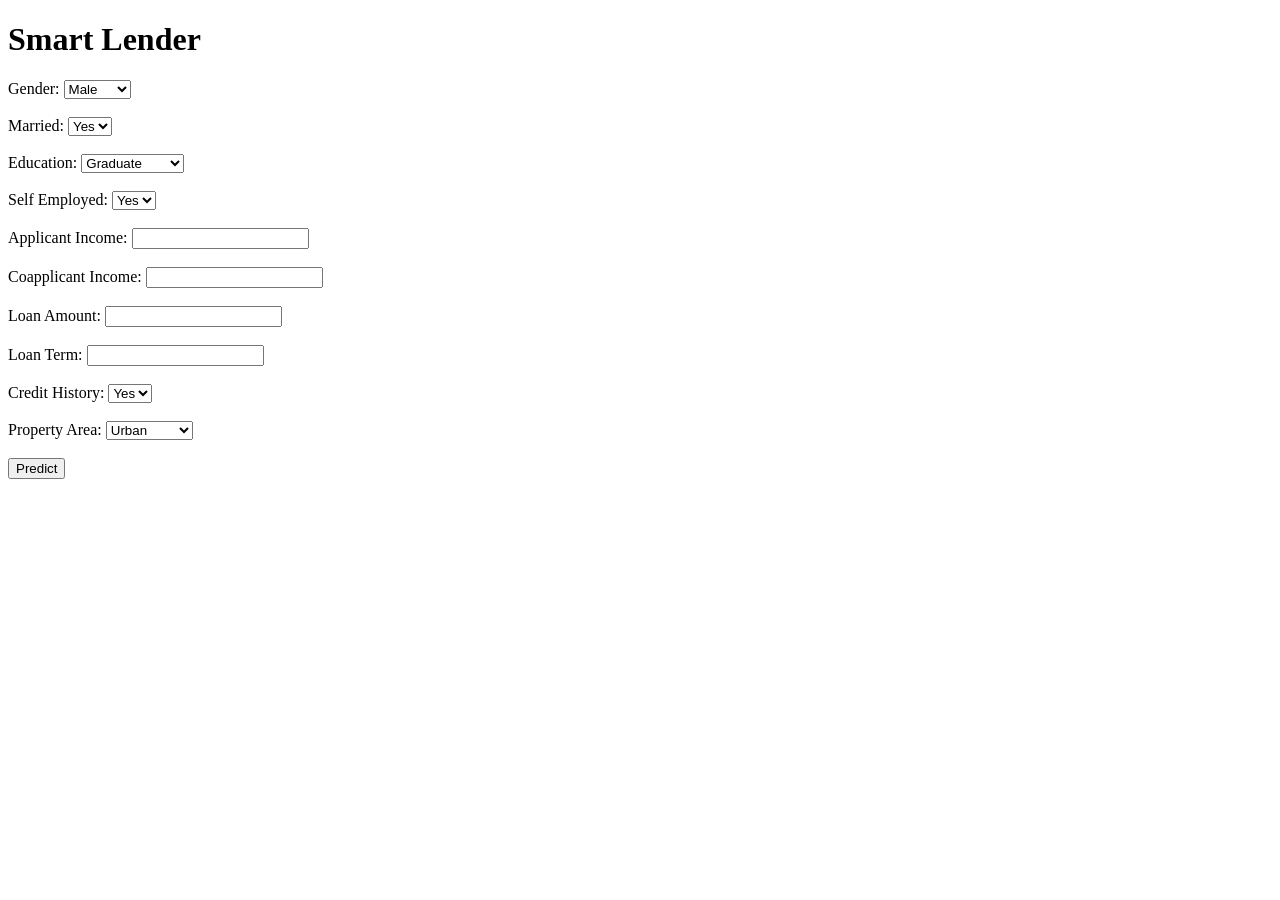
<file: templates/index.html>
<!DOCTYPE html>
<html>

<head>
    <title>Smart Lender</title>
</head>

<body>

<h1>Smart Lender</h1>

<form action="/predict" method="POST">

Gender:
<select name="Gender">
  <option value="Male">Male</option>
  <option value="Female">Female</option>
</select><br><br>

Married:
<select name="Married">
  <option value="Yes">Yes</option>
  <option value="No">No</option>
</select><br><br>

Education:
<select name="Education">
  <option value="Graduate">Graduate</option>
  <option value="Not Graduate">Not Graduate</option>
</select><br><br>

Self Employed:
<select name="Self_Employed">
  <option value="Yes">Yes</option>
  <option value="No">No</option>
</select><br><br>

Applicant Income:
<input type="number" name="ApplicantIncome"><br><br>

Coapplicant Income:
<input type="number" name="CoapplicantIncome"><br><br>

Loan Amount:
<input type="number" name="LoanAmount"><br><br>

Loan Term:
<input type="number" name="Loan_Amount_Term"><br><br>

Credit History:
<select name="Credit_History">
  <option value="Yes">Yes</option>
  <option value="No">No</option>
</select><br><br>

Property Area:
<select name="Property_Area">
  <option value="Urban">Urban</option>
  <option value="Semiurban">Semiurban</option>
  <option value="Rural">Rural</option>
</select><br><br>

<input type="submit" value="Predict">

</form>

</body>

</html>
</file>
